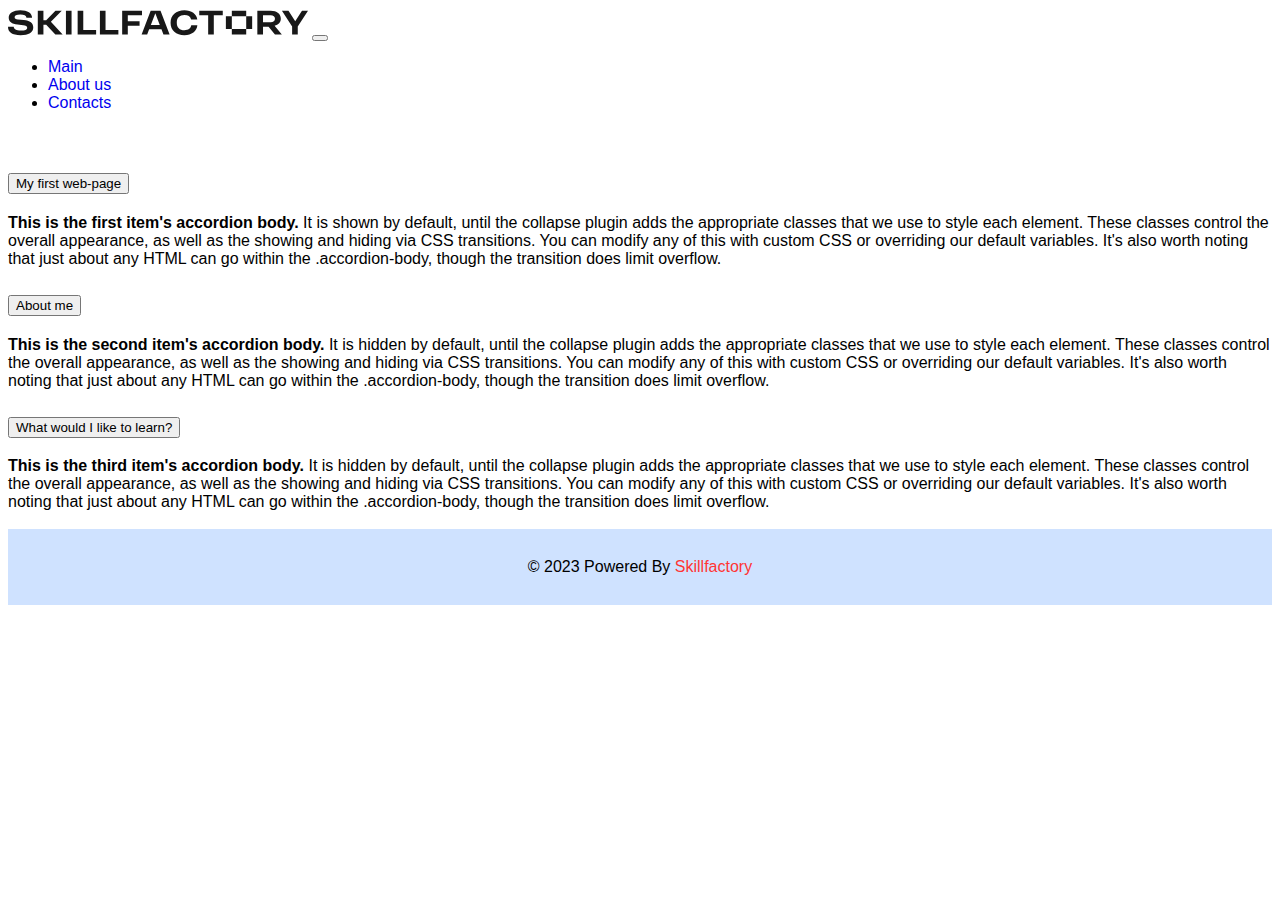
<file: index.html>
<!-- Главная -->
<!DOCTYPE html>
<html lang="ru">
  <!-- служебная информация для сайта -->
  <head>
    <meta charset="utf-8" />
    <title>Моя первая веб-страница</title>
    <link rel="stylesheet" href="css/style.css" />

    <link
      href="https://cdn.jsdelivr.net/npm/bootstrap@5.3.2/dist/css/bootstrap.min.css"
      rel="stylesheet"
      integrity="sha384-T3c6CoIi6uLrA9TneNEoa7RxnatzjcDSCmG1MXxSR1GAsXEV/Dwwykc2MPK8M2HN"
      crossorigin="anonymous"
    />
    <script
      src="https://cdn.jsdelivr.net/npm/bootstrap@5.3.2/dist/js/bootstrap.bundle.min.js"
      integrity="sha384-C6RzsynM9kWDrMNeT87bh95OGNyZPhcTNXj1NW7RuBCsyN/o0jlpcV8Qyq46cDfL"
      crossorigin="anonymous"
    ></script>
  </head>

  <!-- семантически верное тело сайта -->
  <body>
    <nav class="navbar navbar-expand-lg bg-body-tertiary">
      <div class="container-fluid">
        <a class="navbar-brand" href="#">
          <img
            src="images/SkillFactory.svg"
            alt="Logo"
            width="300"
            height="30"
            class="d-inline-block align-text-top"
          />
        </a>
        <button
          class="navbar-toggler"
          type="button"
          data-bs-toggle="collapse"
          data-bs-target="#navbarNav"
          aria-controls="navbarNav"
          aria-expanded="false"
          aria-label="Toggle navigation"
        >
          <span class="navbar-toggler-icon"></span>
        </button>
        <div class="collapse navbar-collapse" id="navbarNav">
          <ul class="navbar-nav">
            <li class="nav-item">
              <a class="nav-link active" aria-current="page" href="#"
                >Main</a
              >
            </li>
            <li class="nav-item">
              <a class="nav-link" href="pages/about.html">About us</a>
            </li>
            <li class="nav-item">
              <a class="nav-link" href="pages/contacts.html">Contacts</a>
            </li>
          </ul>
        </div>
      </div>
    </nav>

    <br />

    <div class="container">
      <div class="accordion" id="accordionPanelsStayOpenExample">
        <div class="accordion-item">
          <h2 class="accordion-header">
            <button
              class="accordion-button"
              type="button"
              data-bs-toggle="collapse"
              data-bs-target="#panelsStayOpen-collapseOne"
              aria-expanded="true"
              aria-controls="panelsStayOpen-collapseOne"
            >
              My first web-page
            </button>
          </h2>
          <div
            id="panelsStayOpen-collapseOne"
            class="accordion-collapse collapse show"
          >
            <div class="accordion-body">
              <strong>This is the first item's accordion body.</strong> It is
              shown by default, until the collapse plugin adds the appropriate
              classes that we use to style each element. These classes control
              the overall appearance, as well as the showing and hiding via CSS
              transitions. You can modify any of this with custom CSS or
              overriding our default variables. It's also worth noting that just
              about any HTML can go within the <code>.accordion-body</code>,
              though the transition does limit overflow.
            </div>
          </div>
        </div>
        <div class="accordion-item">
          <h2 class="accordion-header">
            <button
              class="accordion-button collapsed"
              type="button"
              data-bs-toggle="collapse"
              data-bs-target="#panelsStayOpen-collapseTwo"
              aria-expanded="false"
              aria-controls="panelsStayOpen-collapseTwo"
            >
              About me
            </button>
          </h2>
          <div
            id="panelsStayOpen-collapseTwo"
            class="accordion-collapse collapse"
          >
            <div class="accordion-body">
              <strong>This is the second item's accordion body.</strong> It is
              hidden by default, until the collapse plugin adds the appropriate
              classes that we use to style each element. These classes control
              the overall appearance, as well as the showing and hiding via CSS
              transitions. You can modify any of this with custom CSS or
              overriding our default variables. It's also worth noting that just
              about any HTML can go within the <code>.accordion-body</code>,
              though the transition does limit overflow.
            </div>
          </div>
        </div>
        <div class="accordion-item">
          <h2 class="accordion-header">
            <button
              class="accordion-button collapsed"
              type="button"
              data-bs-toggle="collapse"
              data-bs-target="#panelsStayOpen-collapseThree"
              aria-expanded="false"
              aria-controls="panelsStayOpen-collapseThree"
            >
              What would I like to learn?
            </button>
          </h2>
          <div
            id="panelsStayOpen-collapseThree"
            class="accordion-collapse collapse"
          >
            <div class="accordion-body">
              <strong>This is the third item's accordion body.</strong> It is
              hidden by default, until the collapse plugin adds the appropriate
              classes that we use to style each element. These classes control
              the overall appearance, as well as the showing and hiding via CSS
              transitions. You can modify any of this with custom CSS or
              overriding our default variables. It's also worth noting that just
              about any HTML can go within the <code>.accordion-body</code>,
              though the transition does limit overflow.
            </div>
          </div>
        </div>
      </div>
    </div>

    <br />

    <section id="copy-right">
      <div class="copy-right-sec">
        &copy; 2023 Powered By <a href="https://skillfactory.ru/">Skillfactory</a> 
      </div>
    </section>
  </body>
</html>
</file>
<file: css/style.css>
* {
    font-family: 'Montserrat', 'Arial Narrow', Arial, sans-serif;
}

#logo {
  width: 200px;
  height: 200px;
}

.copy-right-sec {
  padding: 1.8rem;
  background: #cfe2ff;
  color: #000000;
  text-align: center;
}

.copy-right-sec a {
  color: #ff3434;
  font-weight: 500;
}

a {
  text-decoration: none;
}
</file>
